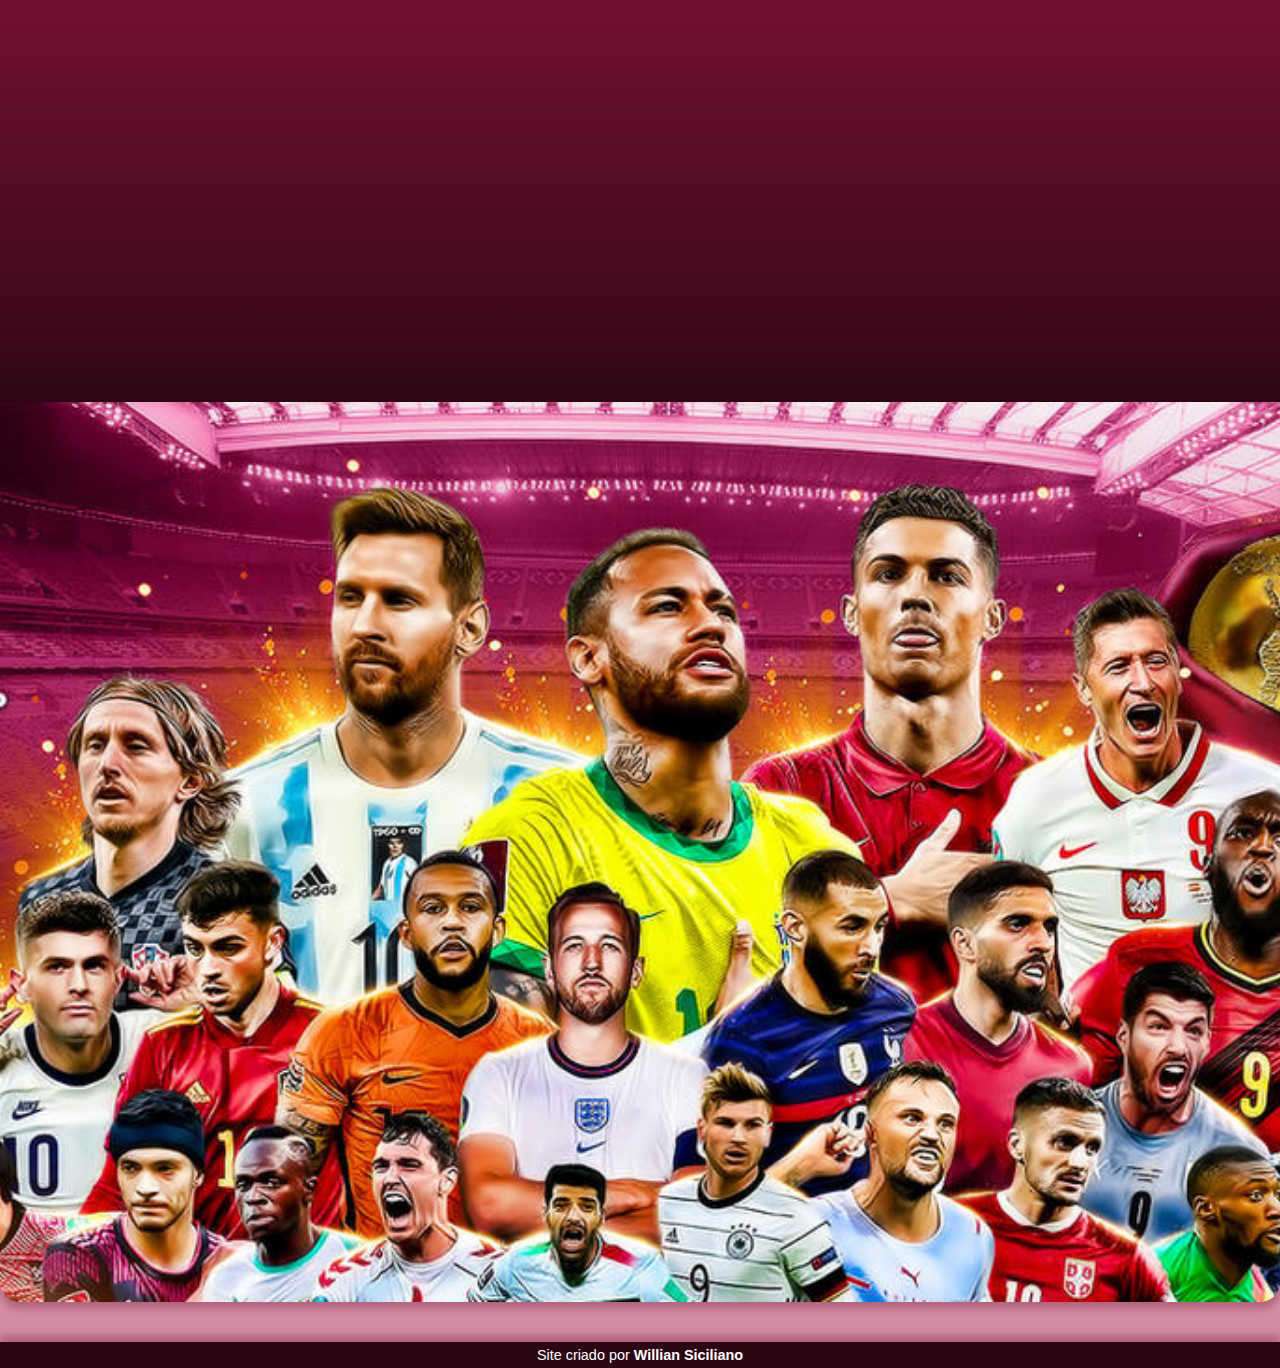
<file: index.html>
<!DOCTYPE html>
<html lang="pt-br">
    <head>
        <meta charset="UTF-8">
        <meta http-equiv="X-UA-Compatible" content="IE=edge">
        <meta name="viewport" content="width=device-width, initial-scale=1.0">
        <title>Calendário de Jogos da Copa do Mundo 2022 </title>
        <link rel="stylesheet" href="./style-index.css">
        <link rel="shortcut icon" href="images/icon-qatar.png" type="image/x-icon">
        <!-- <LINK> copiado e colado das fontes utilizadas do Google Fonts... -->
        <link rel="preconnect" href="https://fonts.googleapis.com">
        <link rel="preconnect" href="https://fonts.gstatic.com" crossorigin>
        <link href="https://fonts.googleapis.com/css2?family=Roboto:wght@700;900&display=swap" rel="stylesheet">
        <!-- ... ao invés de copiar e colar o @import no 'style.css' como eu aprendi anteriormente -->

    </head>
    <body>
            <header>
                <h1>&#x26BD; Calendário da Copa do Mundo 2022 &#x26BD;</h1>
                <img id="mascote1" src="images/mascot-cup-360L-dir.png" alt="Mascote da Copa 2022">
                <img id="img" src="./images/simbol-3-496x496.png" alt="Copa do Catar" onmouseenter="mudarImg()" onmouseout="mudarDeNovo()">
                <img id="mascote2" src="images/mascot-cup-360L-esq.png" alt="Mascote da Copa 2022 2">
            </header>
            <nav>
                <a href="index.html">Home</a>
                <a href="grupo-a.html">Grupo A</a>
                <a href="grupo-b.html">Grupo B</a>
                <a href="grupo-c.html">Grupo C</a>
                <a href="grupo-d.html">Grupo D </a>
                <a href="grupo-e.html">Grupo E </a>
                <a href="grupo-f.html">Grupo F </a>
                <a href="grupo-g.html">Grupo G </a>
                <a href="grupo-h.html">Grupo H </a>
            </nav>
            
            <main id="fundo">
                
            </main>
            <footer>
                <p>Site criado por <a href="https://github.com/williansiciliano" target="_blank" rel="noopener">Willian Siciliano</a></p>
            </footer>
    <script src="./home.js"></script>        
    </body>
</html>
</file>
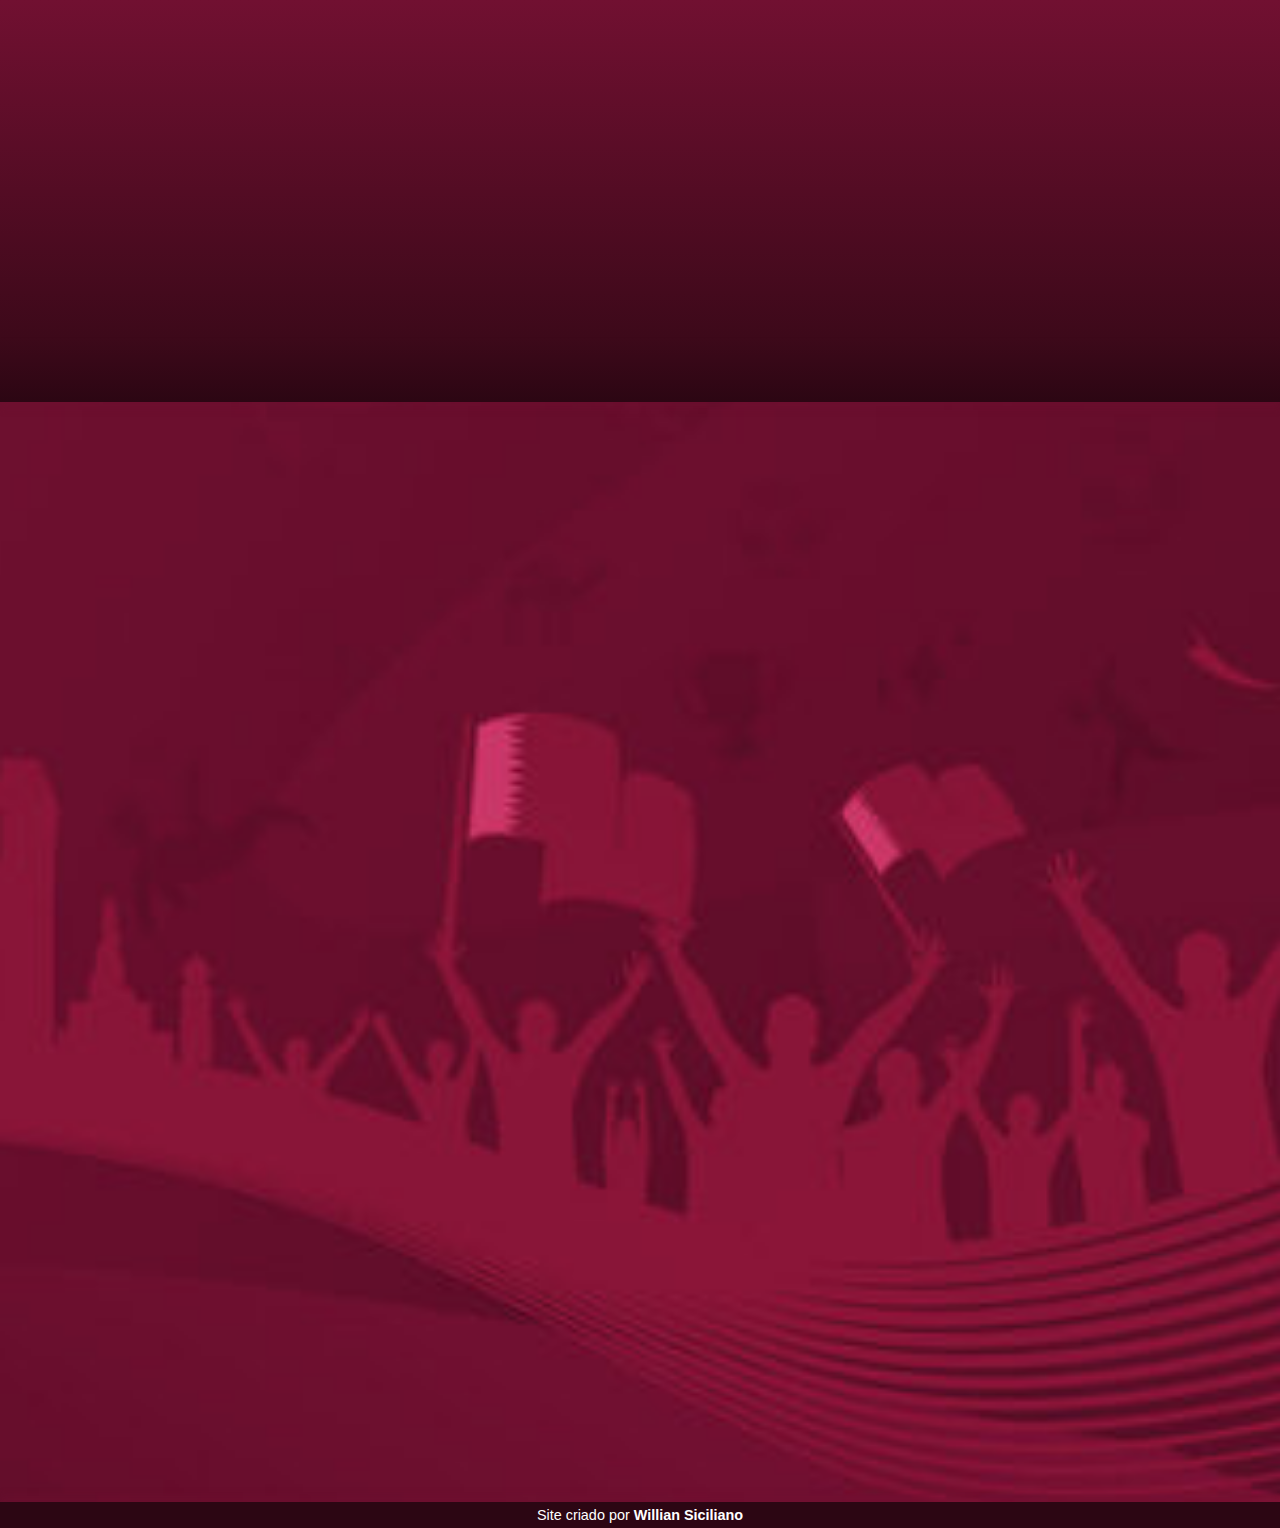
<file: grupo-a.html>
<!DOCTYPE html>
<html lang="pt-br">
    <head>
        <meta charset="UTF-8">
        <meta http-equiv="X-UA-Compatible" content="IE=edge">
        <meta name="viewport" content="width=device-width, initial-scale=1.0">
        <title>Calendário de Jogos - NLW Copa</title>
        <link rel="stylesheet" href="./style.css">
        <link rel="shortcut icon" href="images/icon-qatar.png" type="image/x-icon">
        <!-- <LINK> copiado e colado das fontes utilizadas do Google Fonts... -->
        <link rel="preconnect" href="https://fonts.googleapis.com">
        <link rel="preconnect" href="https://fonts.gstatic.com" crossorigin>
        <link href="https://fonts.googleapis.com/css2?family=Roboto:wght@700;900&display=swap" rel="stylesheet">
        <!-- ... ao invés de copiar e colar o @import no 'style.css' como eu aprendi anteriormente -->

    </head>
    <body>
            <header>
                <h1>&#x26BD; Calendário da Copa do Mundo 2022 &#x26BD;</h1>
                <img id="mascote1" src="images/mascot-cup-360L-dir.png" alt="Mascote da Copa 2022">
                <img id="img" src="./images/simbol-3-496x496.png" alt="Copa do Catar" onmouseenter="mudarImg()" onmouseout="mudarDeNovo()">
                <img id="mascote2" src="images/mascot-cup-360L-esq.png" alt="Mascote da Copa 2022 2">
            </header>
            <nav>
                    <a href="index.html">Home</a>
                    <a href="grupo-a.html">Grupo A</a>
                    <a href="grupo-b.html">Grupo B</a>
                    <a href="grupo-c.html">Grupo C</a>
                    <a href="grupo-d.html">Grupo D </a>
                    <a href="grupo-e.html">Grupo E </a>
                    <a href="grupo-f.html">Grupo F </a>
                    <a href="grupo-g.html">Grupo G </a>
                    <a href="grupo-h.html">Grupo H </a>
            </nav>
            
            <section id="grupo">
                <h2>GRUPO A</h2>
                <div id="bandeiras">
                    <!-- O conteúdo da <div id="bandeiras" foi jogado para o arquivo 'grupo-X.js' sendo executado tudo dentro do JavaScript -->
                </div>
            </section>
            
            <section id="app">
                <main id="cards">
                    <!-- O conteúdo da <main id="cards" foi jogado para o arquivo 'grupo-X.js' sendo executado tudo dentro do JavaScript -->
                </main>
            </section>

            <footer>
                <p>Site criado por <a href="https://github.com/williansiciliano" target="_blank" rel="noopener">Willian Siciliano</a></p>
            </footer>
        
        <script src="./grupo-a.js"></script>
    </body>
</html>
</file>
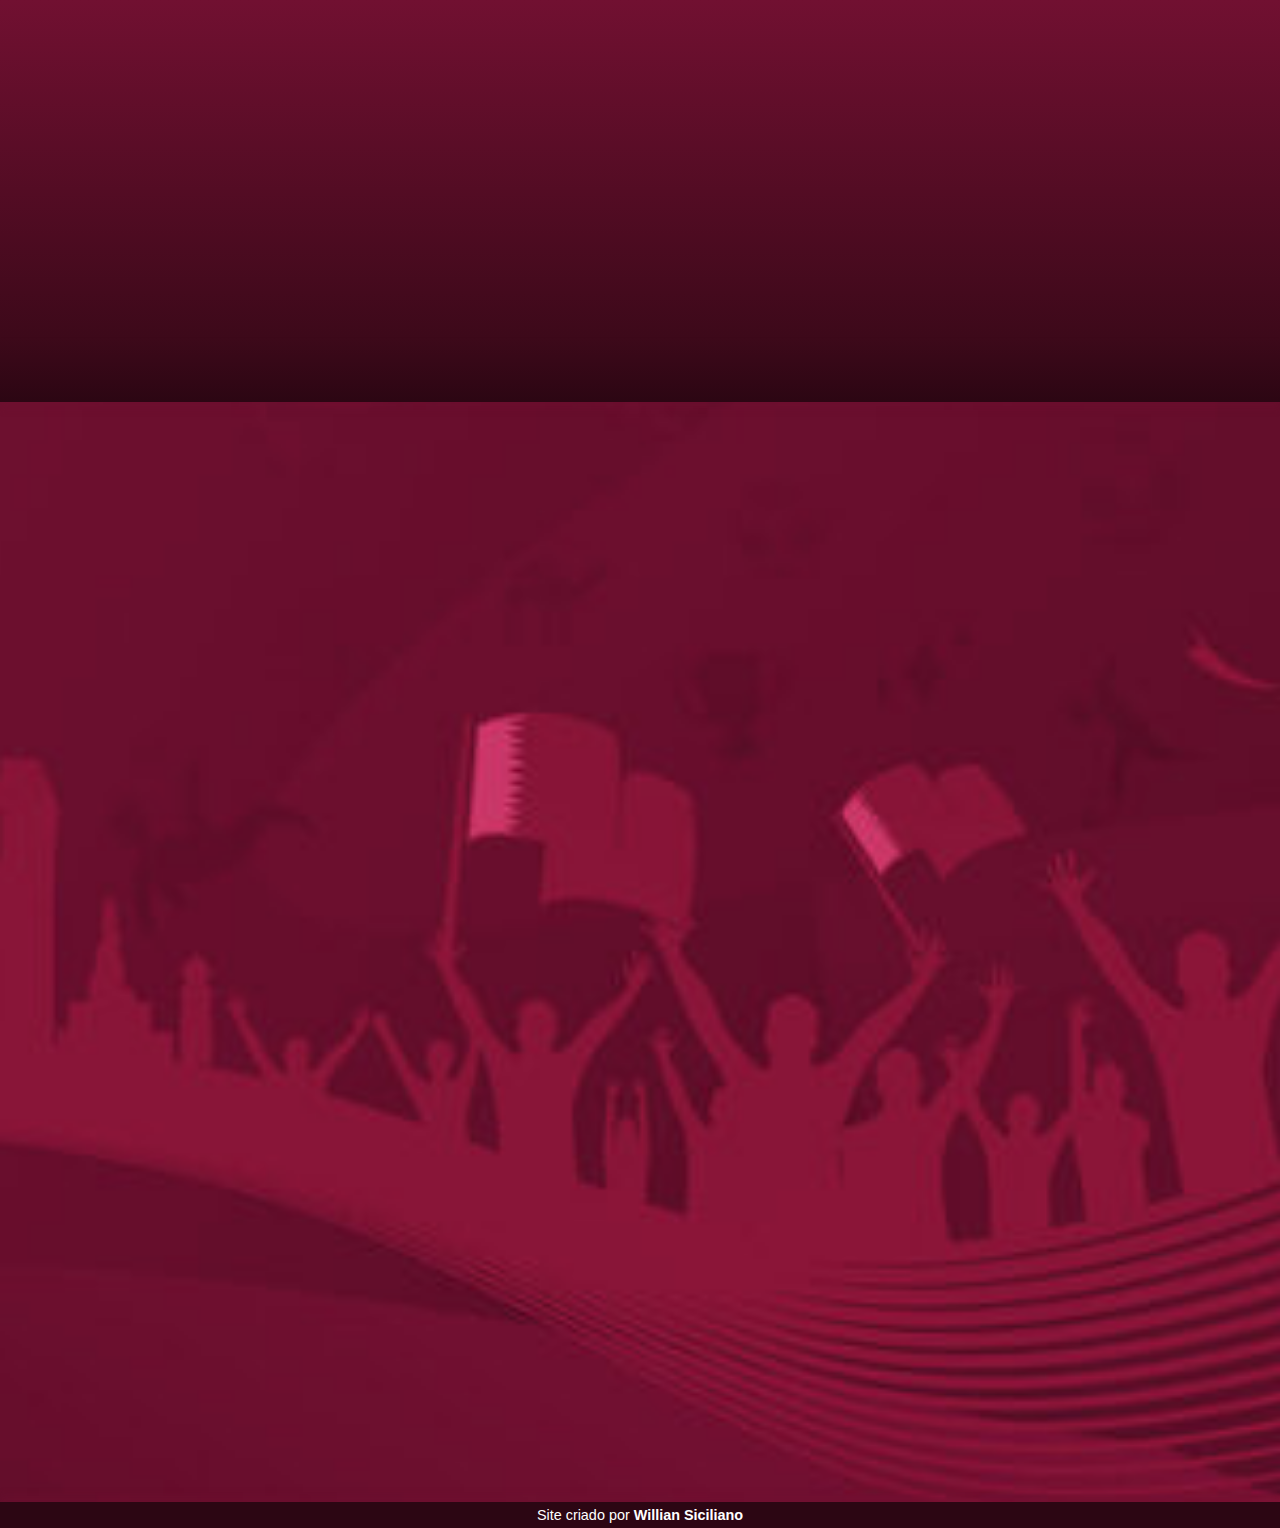
<file: grupo-b.html>
<!DOCTYPE html>
<html lang="pt-br">
    <head>
        <meta charset="UTF-8">
        <meta http-equiv="X-UA-Compatible" content="IE=edge">
        <meta name="viewport" content="width=device-width, initial-scale=1.0">
        <title>Calendário de Jogos - NLW Copa</title>
        <link rel="stylesheet" href="./style.css">
        <link rel="shortcut icon" href="images/icon-qatar.png" type="image/x-icon">
        <!-- <LINK> copiado e colado das fontes utilizadas do Google Fonts... -->
        <link rel="preconnect" href="https://fonts.googleapis.com">
        <link rel="preconnect" href="https://fonts.gstatic.com" crossorigin>
        <link href="https://fonts.googleapis.com/css2?family=Roboto:wght@700;900&display=swap" rel="stylesheet">
        <!-- ... ao invés de copiar e colar o @import no 'style.css' como eu aprendi anteriormente -->

    </head>
    <body>
            <header>
                <h1>&#x26BD; Calendário da Copa do Mundo 2022 &#x26BD;</h1>
                <img id="mascote1" src="images/mascot-cup-360L-dir.png" alt="Mascote da Copa 2022">
                <img id="img" src="./images/simbol-3-496x496.png" alt="Copa do Catar" onmouseenter="mudarImg()" onmouseout="mudarDeNovo()">
                <img id="mascote2" src="images/mascot-cup-360L-esq.png" alt="Mascote da Copa 2022 2">
            </header>
            <nav>
                    <a href="index.html">Home</a>
                    <a href="grupo-a.html">Grupo A</a>
                    <a href="grupo-b.html">Grupo B</a>
                    <a href="grupo-c.html">Grupo C</a>
                    <a href="grupo-d.html">Grupo D </a>
                    <a href="grupo-e.html">Grupo E </a>
                    <a href="grupo-f.html">Grupo F </a>
                    <a href="grupo-g.html">Grupo G </a>
                    <a href="grupo-h.html">Grupo H </a>
            </nav>
            
            <section id="grupo">
                <h2>GRUPO B</h2>
                <div id="bandeiras">
                    <!-- O conteúdo da <div id="bandeiras" foi jogado para o arquivo 'grupo-X.js' sendo executado tudo dentro do JavaScript -->
                </div>
            </section>
            
            <section id="app">
                <main id="cards">
                    <!-- O conteúdo da <main id="cards" foi jogado para o arquivo 'grupo-X.js' sendo executado tudo dentro do JavaScript -->
                </main>
            </section>

            <footer>
                <p>Site criado por <a href="https://github.com/williansiciliano" target="_blank" rel="noopener">Willian Siciliano</a></p>
            </footer>
        
        <script src="./grupo-b.js"></script>
    </body>
</html>
</file>
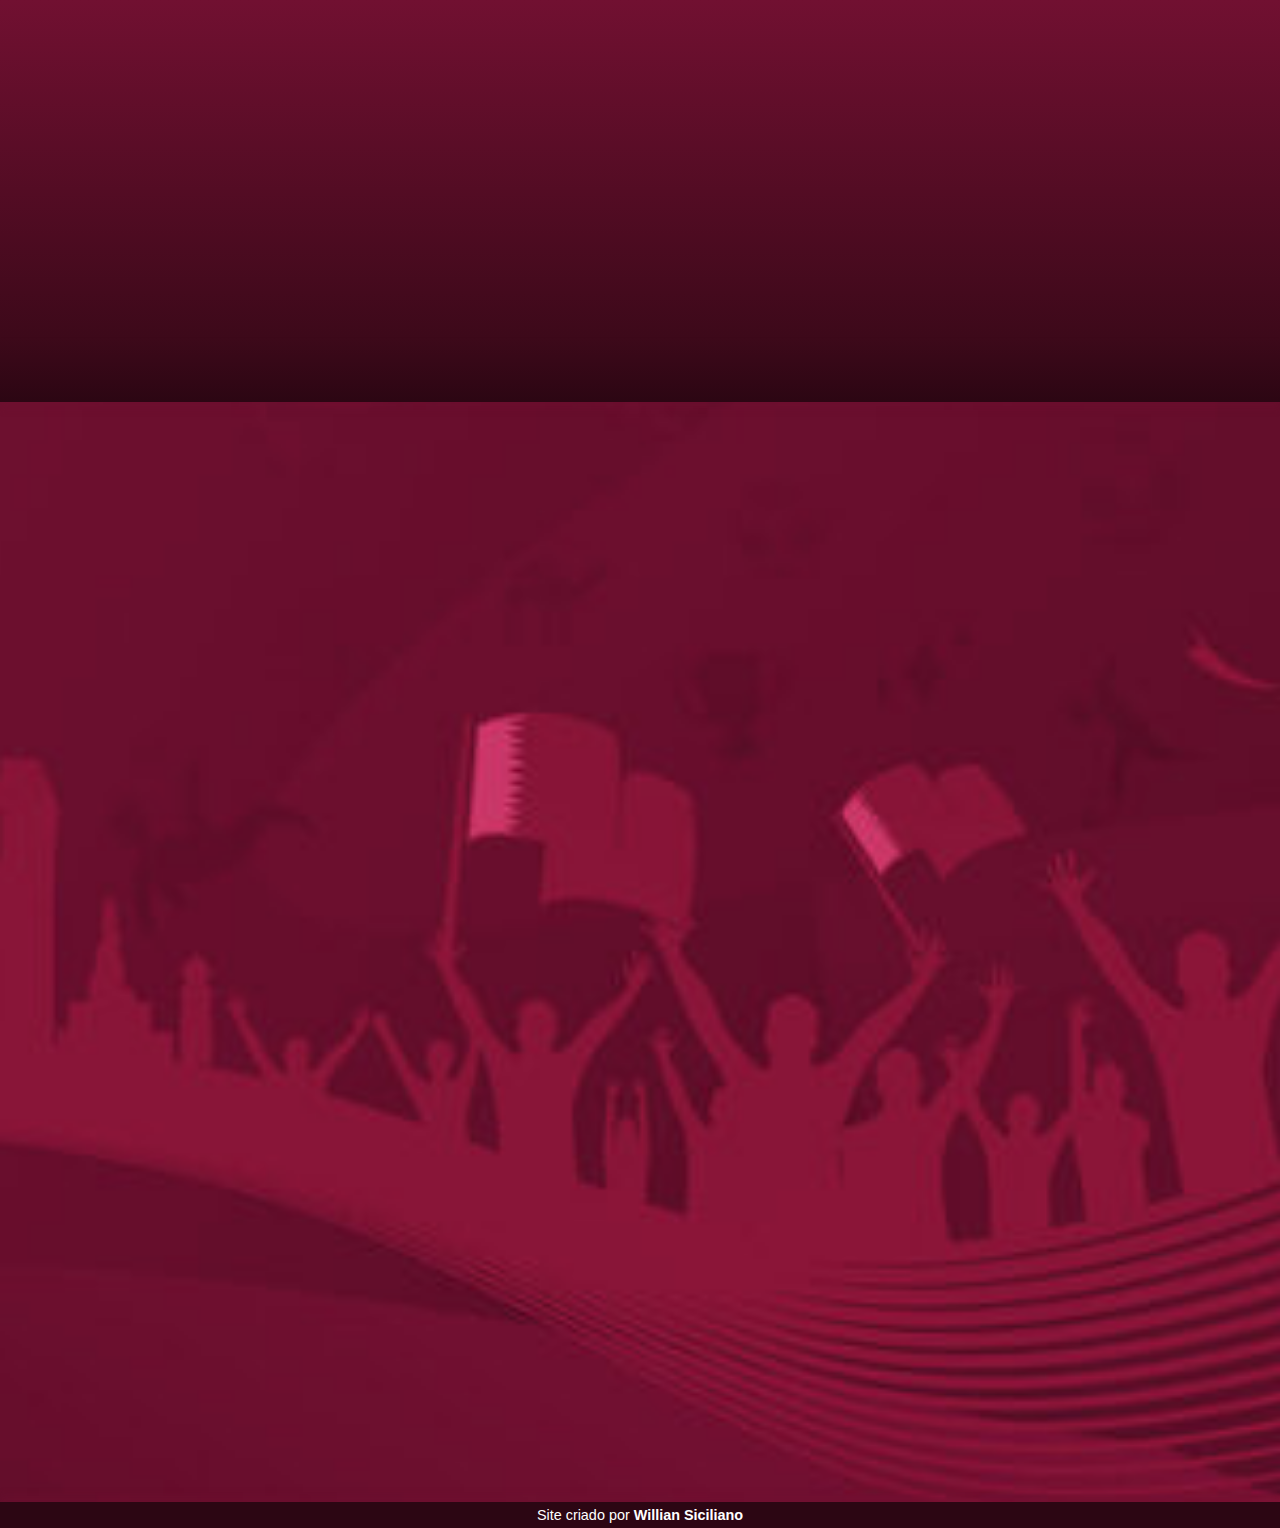
<file: grupo-c.html>
<!DOCTYPE html>
<html lang="pt-br">
    <head>
        <meta charset="UTF-8">
        <meta http-equiv="X-UA-Compatible" content="IE=edge">
        <meta name="viewport" content="width=device-width, initial-scale=1.0">
        <title>Calendário de Jogos - NLW Copa</title>
        <link rel="stylesheet" href="./style.css">
        <link rel="shortcut icon" href="images/icon-qatar.png" type="image/x-icon">
        <!-- <LINK> copiado e colado das fontes utilizadas do Google Fonts... -->
        <link rel="preconnect" href="https://fonts.googleapis.com">
        <link rel="preconnect" href="https://fonts.gstatic.com" crossorigin>
        <link href="https://fonts.googleapis.com/css2?family=Roboto:wght@700;900&display=swap" rel="stylesheet">
        <!-- ... ao invés de copiar e colar o @import no 'style.css' como eu aprendi anteriormente -->

    </head>
    <body>
            <header>
                <h1>&#x26BD; Calendário da Copa do Mundo 2022 &#x26BD;</h1>
                <img id="mascote1" src="images/mascot-cup-360L-dir.png" alt="Mascote da Copa 2022">
                <img id="img" src="./images/simbol-3-496x496.png" alt="Copa do Catar" onmouseenter="mudarImg()" onmouseout="mudarDeNovo()">
                <img id="mascote2" src="images/mascot-cup-360L-esq.png" alt="Mascote da Copa 2022 2">
            </header>
            <nav>
                    <a href="index.html">Home</a>
                    <a href="grupo-a.html">Grupo A</a>
                    <a href="grupo-b.html">Grupo B</a>
                    <a href="grupo-c.html">Grupo C</a>
                    <a href="grupo-d.html">Grupo D </a>
                    <a href="grupo-e.html">Grupo E </a>
                    <a href="grupo-f.html">Grupo F </a>
                    <a href="grupo-g.html">Grupo G </a>
                    <a href="grupo-h.html">Grupo H </a>
            </nav>
            
            <section id="grupo">
                <h2>GRUPO C</h2>
                <div id="bandeiras">
                    <!-- O conteúdo da <div id="bandeiras" foi jogado para o arquivo 'grupo-X.js' sendo executado tudo dentro do JavaScript -->
                </div>
            </section>
            
            <section id="app">
                <main id="cards">
                    <!-- O conteúdo da <main id="cards" foi jogado para o arquivo 'grupo-X.js' sendo executado tudo dentro do JavaScript -->
                </main>
            </section>

            <footer>
                <p>Site criado por <a href="https://github.com/williansiciliano" target="_blank" rel="noopener">Willian Siciliano</a></p>
            </footer>
        
        <script src="./grupo-c.js"></script>
    </body>
</html>
</file>
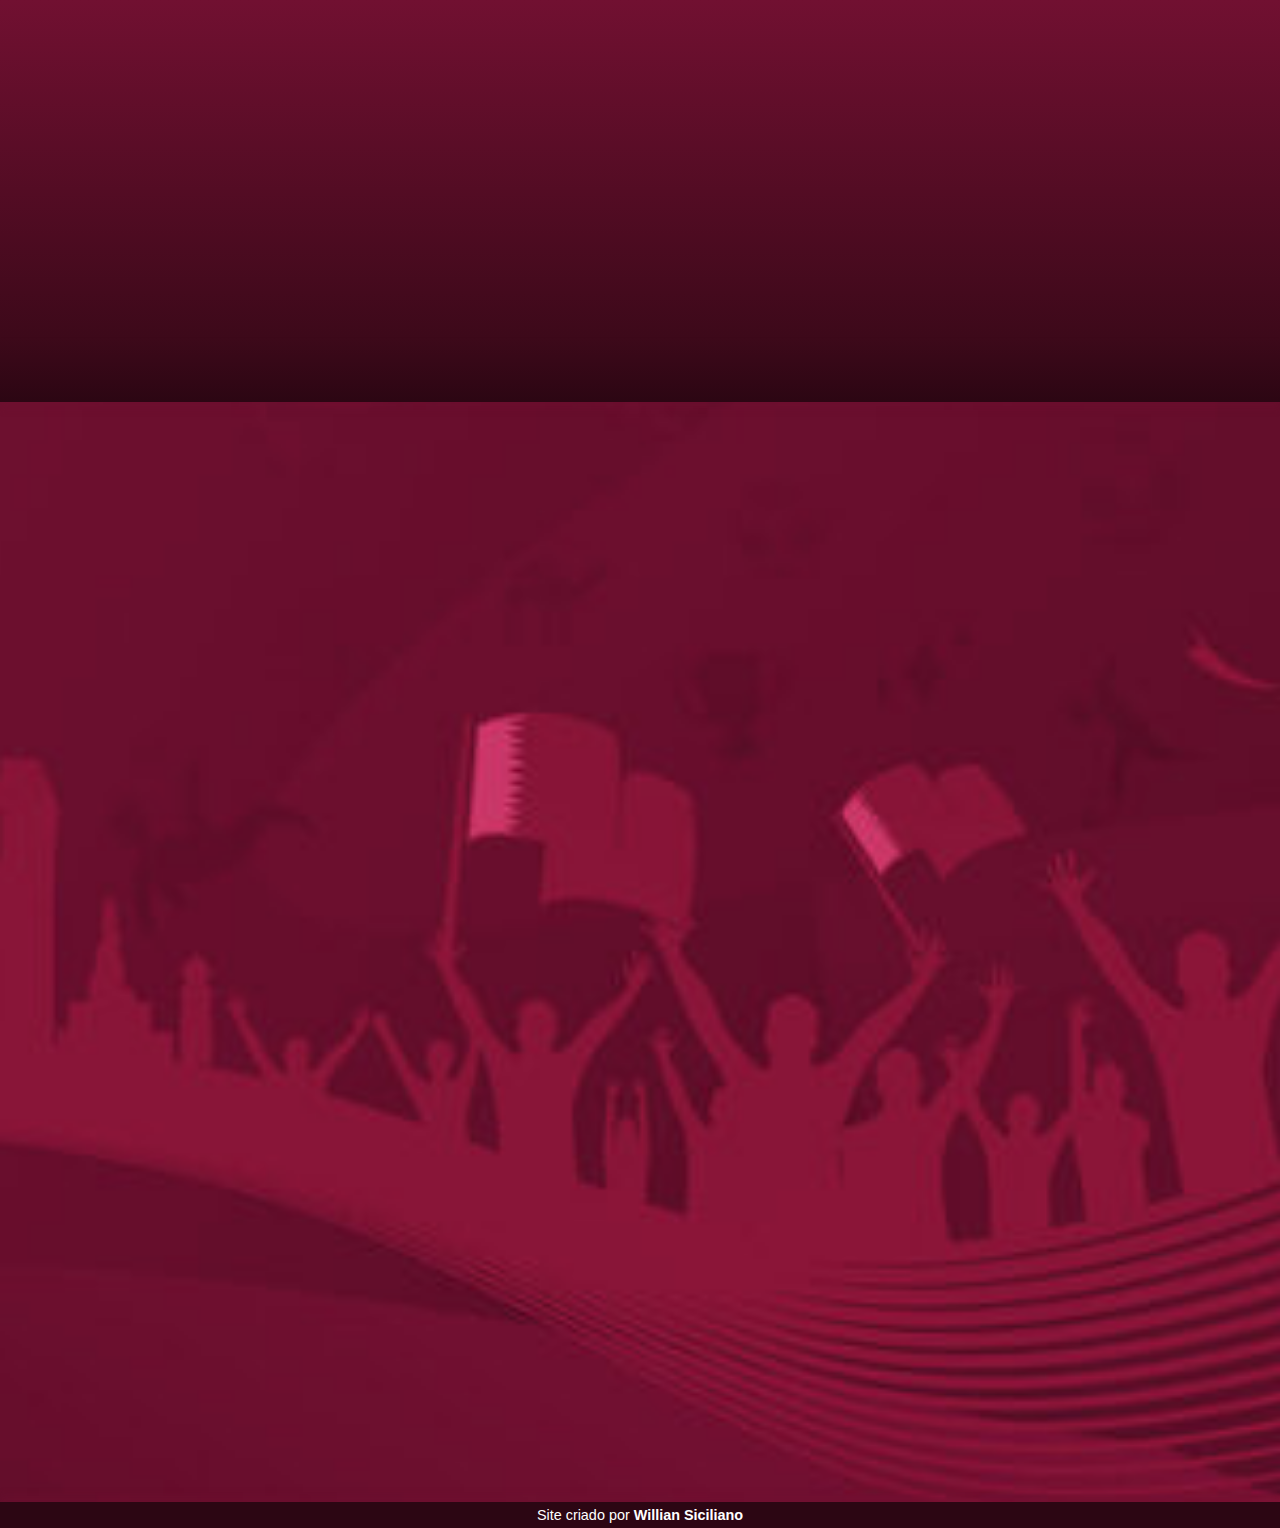
<file: grupo-d.html>
<!DOCTYPE html>
<html lang="pt-br">
    <head>
        <meta charset="UTF-8">
        <meta http-equiv="X-UA-Compatible" content="IE=edge">
        <meta name="viewport" content="width=device-width, initial-scale=1.0">
        <title>Calendário de Jogos - NLW Copa</title>
        <link rel="stylesheet" href="./style.css">
        <link rel="shortcut icon" href="images/icon-qatar.png" type="image/x-icon">
        <!-- <LINK> copiado e colado das fontes utilizadas do Google Fonts... -->
        <link rel="preconnect" href="https://fonts.googleapis.com">
        <link rel="preconnect" href="https://fonts.gstatic.com" crossorigin>
        <link href="https://fonts.googleapis.com/css2?family=Roboto:wght@700;900&display=swap" rel="stylesheet">
        <!-- ... ao invés de copiar e colar o @import no 'style.css' como eu aprendi anteriormente -->

    </head>
    <body>
            <header>
                <h1>&#x26BD; Calendário da Copa do Mundo 2022 &#x26BD;</h1>
                <img id="mascote1" src="images/mascot-cup-360L-dir.png" alt="Mascote da Copa 2022">
                <img id="img" src="./images/simbol-3-496x496.png" alt="Copa do Catar" onmouseenter="mudarImg()" onmouseout="mudarDeNovo()">
                <img id="mascote2" src="images/mascot-cup-360L-esq.png" alt="Mascote da Copa 2022 2">
            </header>
            <nav>
                    <a href="index.html">Home</a>
                    <a href="grupo-a.html">Grupo A</a>
                    <a href="grupo-b.html">Grupo B</a>
                    <a href="grupo-c.html">Grupo C</a>
                    <a href="grupo-d.html">Grupo D </a>
                    <a href="grupo-e.html">Grupo E </a>
                    <a href="grupo-f.html">Grupo F </a>
                    <a href="grupo-g.html">Grupo G </a>
                    <a href="grupo-h.html">Grupo H </a>
            </nav>
            
            <section id="grupo">
                <h2>GRUPO D</h2>
                <div id="bandeiras">
                    <!-- O conteúdo da <div id="bandeiras" foi jogado para o arquivo 'grupo-X.js' sendo executado tudo dentro do JavaScript -->
                </div>
            </section>
            
            <section id="app">
                <main id="cards">
                    <!-- O conteúdo da <main id="cards" foi jogado para o arquivo 'grupo-X.js' sendo executado tudo dentro do JavaScript -->
                </main>
            </section>

            <footer>
                <p>Site criado por <a href="https://github.com/williansiciliano" target="_blank" rel="noopener">Willian Siciliano</a></p>
            </footer>
        
        <script src="./grupo-d.js"></script>
    </body>
</html>
</file>
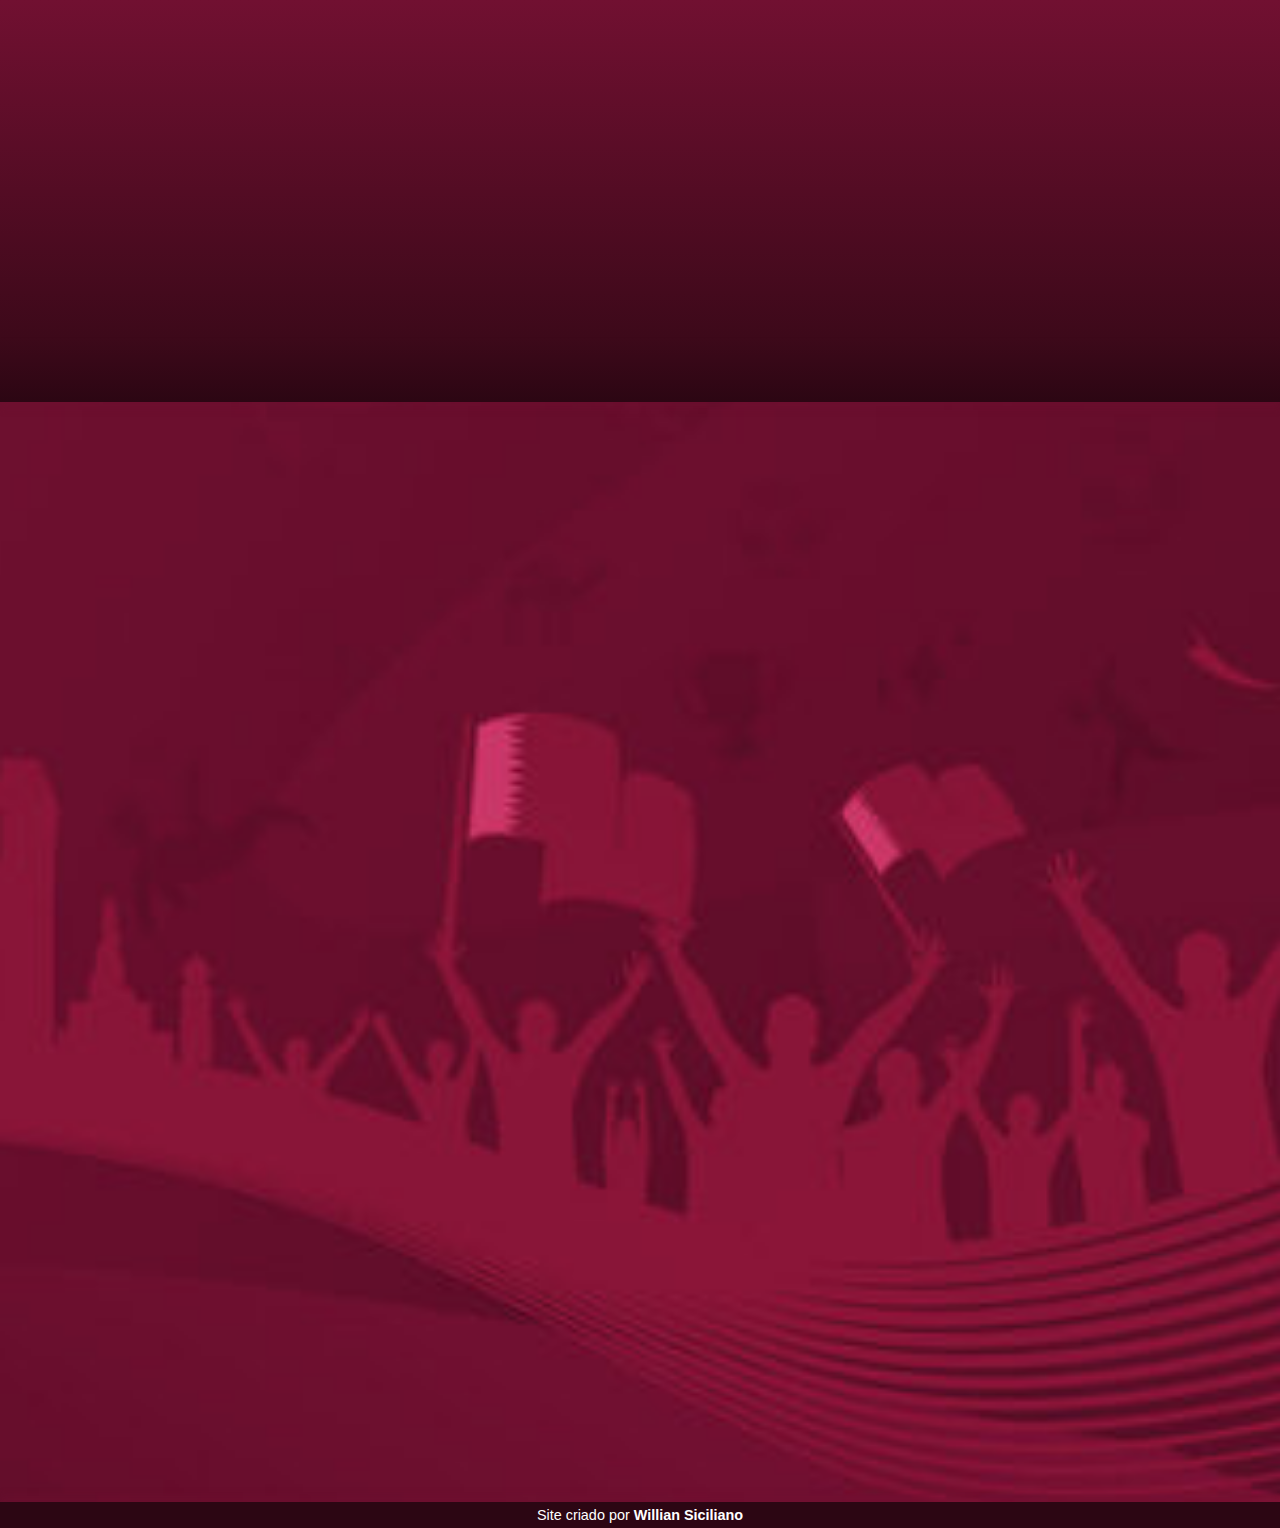
<file: grupo-e.html>
<!DOCTYPE html>
<html lang="pt-br">
    <head>
        <meta charset="UTF-8">
        <meta http-equiv="X-UA-Compatible" content="IE=edge">
        <meta name="viewport" content="width=device-width, initial-scale=1.0">
        <title>Calendário de Jogos - NLW Copa</title>
        <link rel="stylesheet" href="./style.css">
        <link rel="shortcut icon" href="images/icon-qatar.png" type="image/x-icon">
        <!-- <LINK> copiado e colado das fontes utilizadas do Google Fonts... -->
        <link rel="preconnect" href="https://fonts.googleapis.com">
        <link rel="preconnect" href="https://fonts.gstatic.com" crossorigin>
        <link href="https://fonts.googleapis.com/css2?family=Roboto:wght@700;900&display=swap" rel="stylesheet">
        <!-- ... ao invés de copiar e colar o @import no 'style.css' como eu aprendi anteriormente -->

    </head>
    <body>
            <header>
                <h1>&#x26BD; Calendário da Copa do Mundo 2022 &#x26BD;</h1>
                <img id="mascote1" src="images/mascot-cup-360L-dir.png" alt="Mascote da Copa 2022">
                <img id="img" src="./images/simbol-3-496x496.png" alt="Copa do Catar" onmouseenter="mudarImg()" onmouseout="mudarDeNovo()">
                <img id="mascote2" src="images/mascot-cup-360L-esq.png" alt="Mascote da Copa 2022 2">
            </header>
            <nav>
                    <a href="index.html">Home</a>
                    <a href="grupo-a.html">Grupo A</a>
                    <a href="grupo-b.html">Grupo B</a>
                    <a href="grupo-c.html">Grupo C</a>
                    <a href="grupo-d.html">Grupo D </a>
                    <a href="grupo-e.html">Grupo E </a>
                    <a href="grupo-f.html">Grupo F </a>
                    <a href="grupo-g.html">Grupo G </a>
                    <a href="grupo-h.html">Grupo H </a>
            </nav>
            
            <section id="grupo">
                <h2>GRUPO E</h2>
                <div id="bandeiras">
                    <!-- O conteúdo da <div id="bandeiras" foi jogado para o arquivo 'grupo-X.js' sendo executado tudo dentro do JavaScript -->
                </div>
            </section>
            
            <section id="app">
                <main id="cards">
                    <!-- O conteúdo da <main id="cards" foi jogado para o arquivo 'grupo-X.js' sendo executado tudo dentro do JavaScript -->
                </main>
            </section>

            <footer>
                <p>Site criado por <a href="https://github.com/williansiciliano" target="_blank" rel="noopener">Willian Siciliano</a></p>
            </footer>
        
        <script src="./grupo-e.js"></script>
    </body>
</html>
</file>
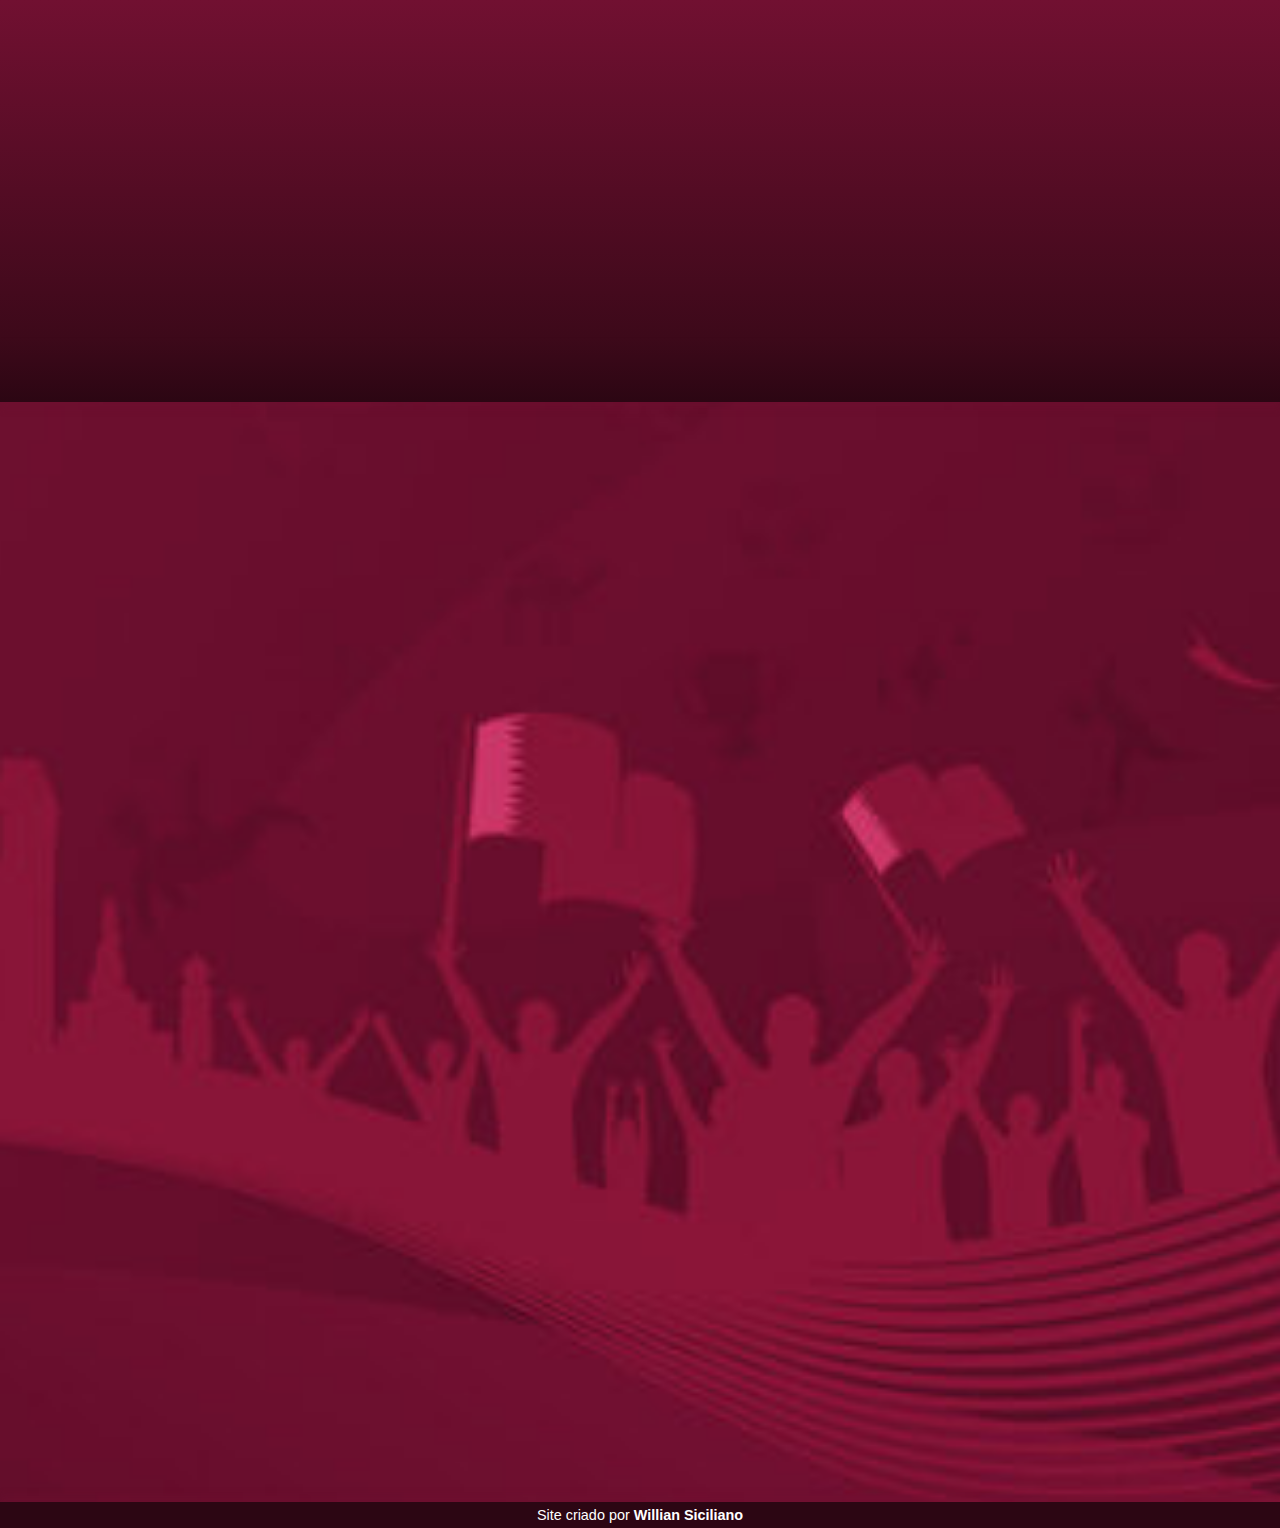
<file: grupo-f.html>
<!DOCTYPE html>
<html lang="pt-br">
    <head>
        <meta charset="UTF-8">
        <meta http-equiv="X-UA-Compatible" content="IE=edge">
        <meta name="viewport" content="width=device-width, initial-scale=1.0">
        <title>Calendário de Jogos - NLW Copa</title>
        <link rel="stylesheet" href="./style.css">
        <link rel="shortcut icon" href="images/icon-qatar.png" type="image/x-icon">
        <!-- <LINK> copiado e colado das fontes utilizadas do Google Fonts... -->
        <link rel="preconnect" href="https://fonts.googleapis.com">
        <link rel="preconnect" href="https://fonts.gstatic.com" crossorigin>
        <link href="https://fonts.googleapis.com/css2?family=Roboto:wght@700;900&display=swap" rel="stylesheet">
        <!-- ... ao invés de copiar e colar o @import no 'style.css' como eu aprendi anteriormente -->

    </head>
    <body>
            <header>
                <h1>&#x26BD; Calendário da Copa do Mundo 2022 &#x26BD;</h1>
                <img id="mascote1" src="images/mascot-cup-360L-dir.png" alt="Mascote da Copa 2022">
                <img id="img" src="./images/simbol-3-496x496.png" alt="Copa do Catar" onmouseenter="mudarImg()" onmouseout="mudarDeNovo()">
                <img id="mascote2" src="images/mascot-cup-360L-esq.png" alt="Mascote da Copa 2022 2">
            </header>
            <nav>
                    <a href="index.html">Home</a>
                    <a href="grupo-a.html">Grupo A</a>
                    <a href="grupo-b.html">Grupo B</a>
                    <a href="grupo-c.html">Grupo C</a>
                    <a href="grupo-d.html">Grupo D </a>
                    <a href="grupo-e.html">Grupo E </a>
                    <a href="grupo-f.html">Grupo F </a>
                    <a href="grupo-g.html">Grupo G </a>
                    <a href="grupo-h.html">Grupo H </a>
            </nav>
            
            <section id="grupo">
                <h2>GRUPO F</h2>
                <div id="bandeiras">
                    <!-- O conteúdo da <div id="bandeiras" foi jogado para o arquivo 'grupo-X.js' sendo executado tudo dentro do JavaScript -->
                </div>
            </section>
            
            <section id="app">
                <main id="cards">
                    <!-- O conteúdo da <main id="cards" foi jogado para o arquivo 'grupo-X.js' sendo executado tudo dentro do JavaScript -->
                </main>
            </section>

            <footer>
                <p>Site criado por <a href="https://github.com/williansiciliano" target="_blank" rel="noopener">Willian Siciliano</a></p>
            </footer>
        
        <script src="./grupo-f.js"></script>
    </body>
</html>
</file>
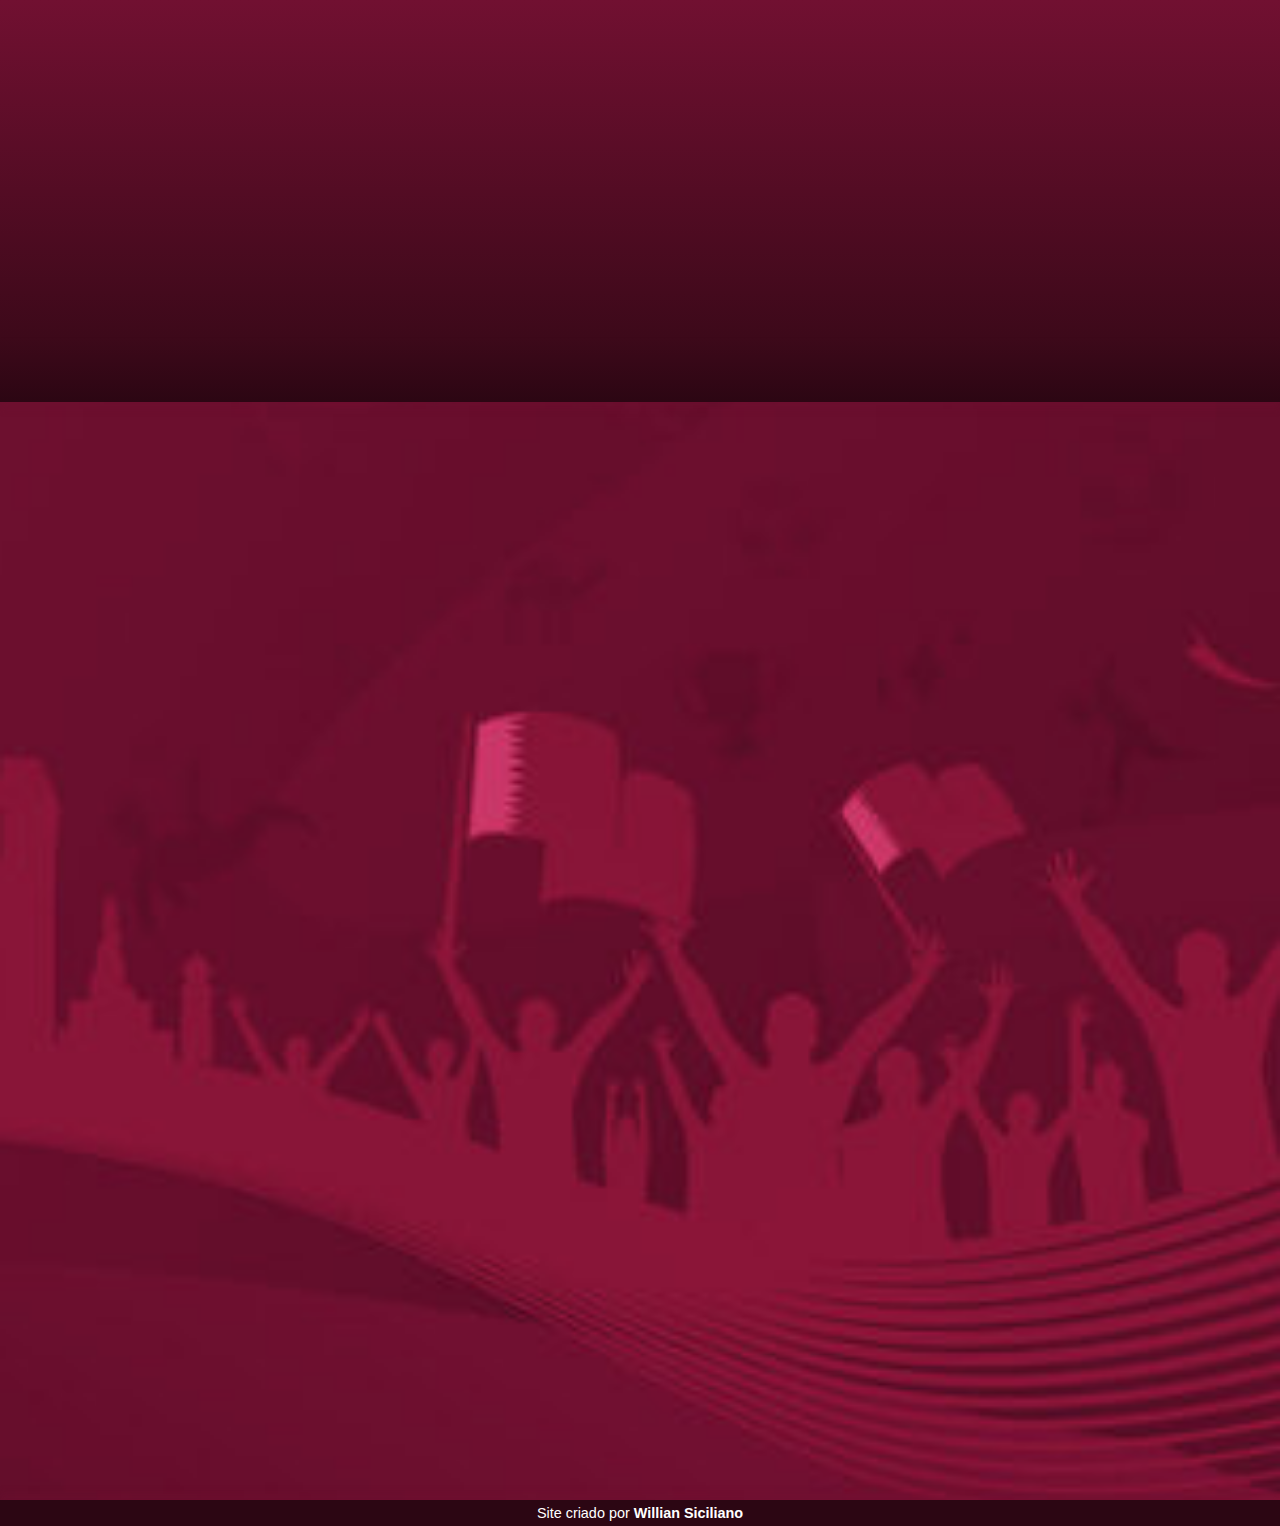
<file: grupo-g.html>
<!DOCTYPE html>
<html lang="pt-br">
    <head>
        <meta charset="UTF-8">
        <meta http-equiv="X-UA-Compatible" content="IE=edge">
        <meta name="viewport" content="width=device-width, initial-scale=1.0">
        <title>Calendário de Jogos - NLW Copa</title>
        <link rel="stylesheet" href="./style.css">
        <link rel="shortcut icon" href="images/icon-qatar.png" type="image/x-icon">
        <!-- <LINK> copiado e colado das fontes utilizadas do Google Fonts... -->
        <link rel="preconnect" href="https://fonts.googleapis.com">
        <link rel="preconnect" href="https://fonts.gstatic.com" crossorigin>
        <link href="https://fonts.googleapis.com/css2?family=Roboto:wght@700;900&display=swap" rel="stylesheet">
        <!-- ... ao invés de copiar e colar o @import no 'style.css' como eu aprendi anteriormente -->

    </head>
    <body>
            <header>
                <h1>&#x26BD; Calendário da Copa do Mundo 2022 &#x26BD;</h1>
                <img id="mascote1" src="images/mascot-cup-360L-dir.png" alt="Mascote da Copa 2022">
                <img id="img" src="./images/simbol-3-496x496.png" alt="Copa do Catar" onmouseenter="mudarImg()" onmouseout="mudarDeNovo()">
                <img id="mascote2" src="images/mascot-cup-360L-esq.png" alt="Mascote da Copa 2022 2">
            </header>
            <nav>
                    <a href="index.html">Home</a>
                    <a href="grupo-a.html">Grupo A</a>
                    <a href="grupo-b.html">Grupo B</a>
                    <a href="grupo-c.html">Grupo C</a>
                    <a href="grupo-d.html">Grupo D </a>
                    <a href="grupo-e.html">Grupo E </a>
                    <a href="grupo-f.html">Grupo F </a>
                    <a href="grupo-g.html">Grupo G </a>
                    <a href="grupo-h.html">Grupo H </a>
            </nav>
            
            <section id="grupo">
                <h2>GRUPO G</h2>
                <div id="bandeiras">
                    <!-- O conteúdo da <div id="bandeiras" foi jogado para o arquivo 'grupo-X.js' sendo executado tudo dentro do JavaScript -->
                </div>
            </section>
            
            <section id="app">
                <main id="cards">
                    <!-- O conteúdo da <main id="cards" foi jogado para o arquivo 'grupo-X.js' sendo executado tudo dentro do JavaScript -->
                </main>
            </section>

            <footer>
                <p>Site criado por <a href="https://github.com/williansiciliano" target="_blank" rel="noopener">Willian Siciliano</a></p>
            </footer>
        
        <script src="./grupo-g.js"></script>
    </body>
</html>
</file>
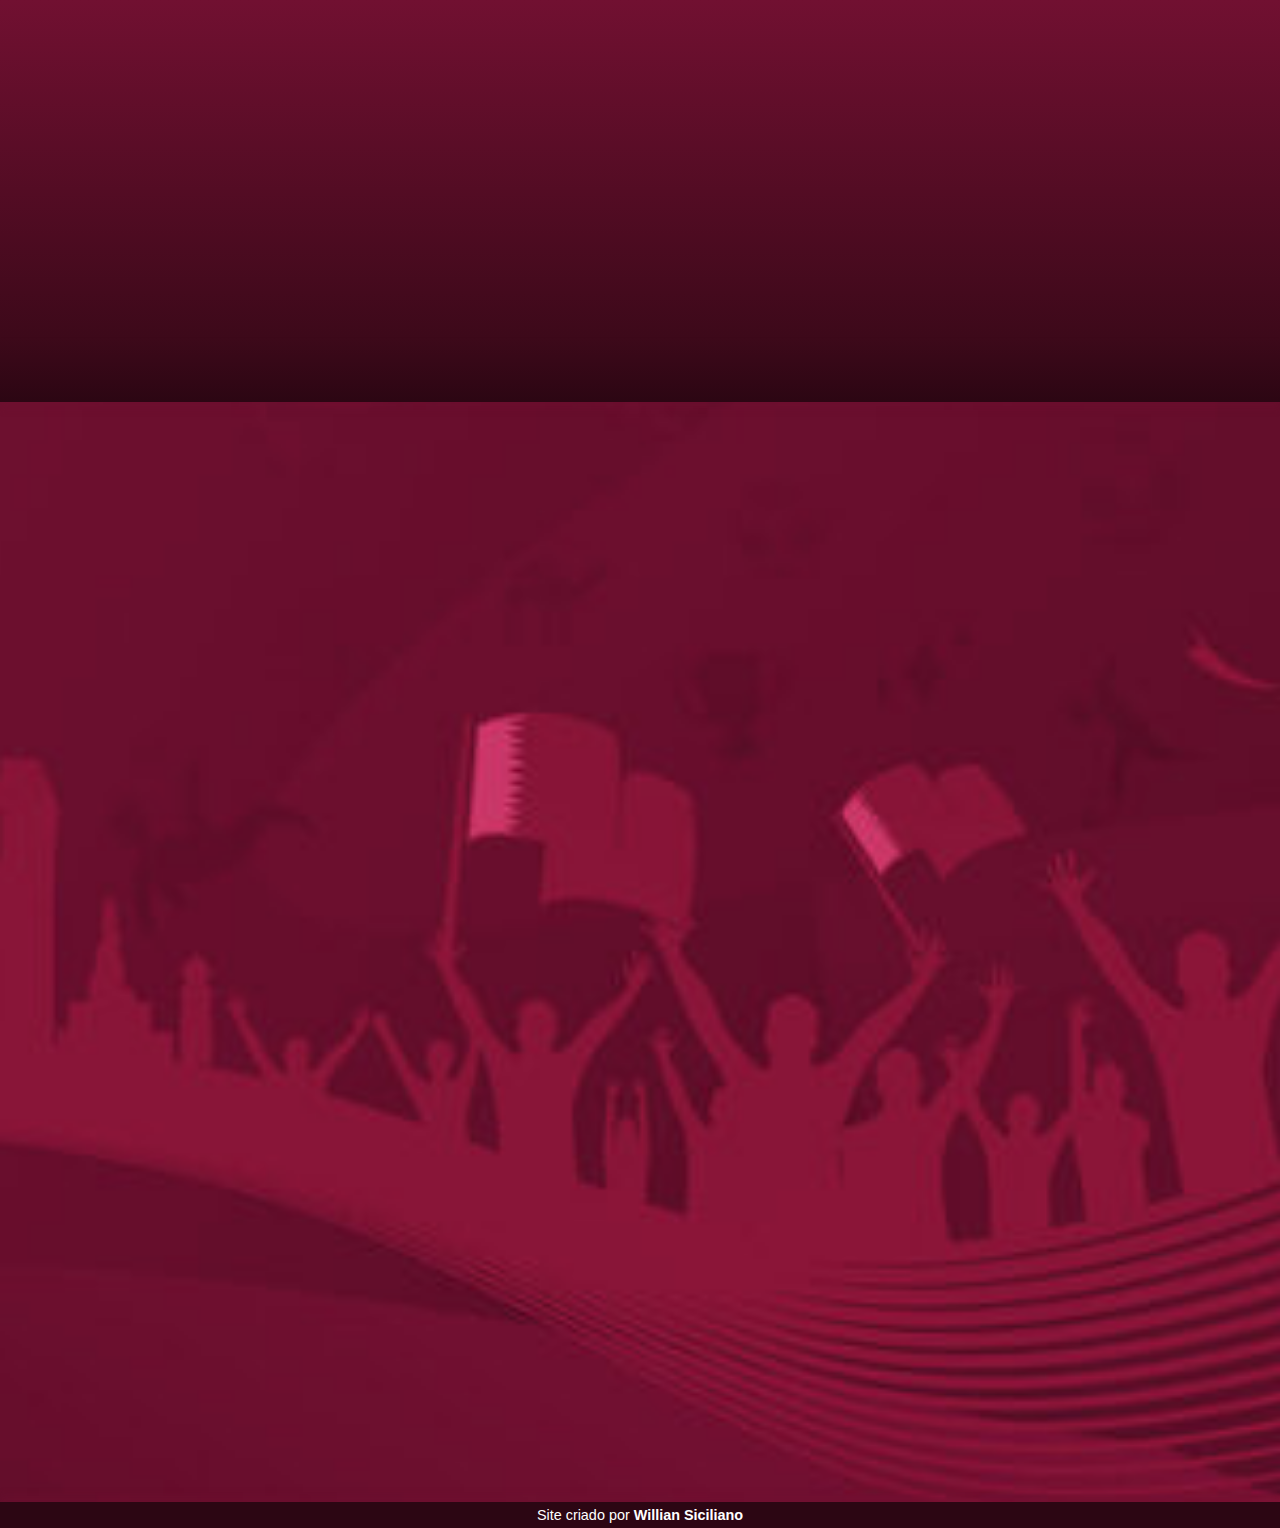
<file: grupo-h.html>
<!DOCTYPE html>
<html lang="pt-br">
    <head>
        <meta charset="UTF-8">
        <meta http-equiv="X-UA-Compatible" content="IE=edge">
        <meta name="viewport" content="width=device-width, initial-scale=1.0">
        <title>Calendário de Jogos - NLW Copa</title>
        <link rel="stylesheet" href="./style.css">
        <link rel="shortcut icon" href="images/icon-qatar.png" type="image/x-icon">
        <!-- <LINK> copiado e colado das fontes utilizadas do Google Fonts... -->
        <link rel="preconnect" href="https://fonts.googleapis.com">
        <link rel="preconnect" href="https://fonts.gstatic.com" crossorigin>
        <link href="https://fonts.googleapis.com/css2?family=Roboto:wght@700;900&display=swap" rel="stylesheet">
        <!-- ... ao invés de copiar e colar o @import no 'style.css' como eu aprendi anteriormente -->

    </head>
    <body>
            <header>
                <h1>&#x26BD; Calendário da Copa do Mundo 2022 &#x26BD;</h1>
                <img id="mascote1" src="images/mascot-cup-360L-dir.png" alt="Mascote da Copa 2022">
                <img id="img" src="./images/simbol-3-496x496.png" alt="Copa do Catar" onmouseenter="mudarImg()" onmouseout="mudarDeNovo()">
                <img id="mascote2" src="images/mascot-cup-360L-esq.png" alt="Mascote da Copa 2022 2">
            </header>
            <nav>
                    <a href="index.html">Home</a>
                    <a href="grupo-a.html">Grupo A</a>
                    <a href="grupo-b.html">Grupo B</a>
                    <a href="grupo-c.html">Grupo C</a>
                    <a href="grupo-d.html">Grupo D </a>
                    <a href="grupo-e.html">Grupo E </a>
                    <a href="grupo-f.html">Grupo F </a>
                    <a href="grupo-g.html">Grupo G </a>
                    <a href="grupo-h.html">Grupo H </a>
            </nav>
            
            <section id="grupo">
                <h2>GRUPO H</h2>
                <div id="bandeiras">
                    <!-- O conteúdo da <div id="bandeiras" foi jogado para o arquivo 'grupo-X.js' sendo executado tudo dentro do JavaScript -->
                </div>
            </section>
            
            <section id="app">
                <main id="cards">
                    <!-- O conteúdo da <main id="cards" foi jogado para o arquivo 'grupo-X.js' sendo executado tudo dentro do JavaScript -->
                </main>
            </section>

            <footer>
                <p>Site criado por <a href="https://github.com/williansiciliano" target="_blank" rel="noopener">Willian Siciliano</a></p>
            </footer>
        
        <script src="./grupo-h.js"></script>
    </body>
</html>
</file>
<file: style-index.css>
@charset "UTF-8";

* {
    margin: 0;
    padding: 0;
    box-sizing: border-box;
    
}


:root { /* Criando variáveis na raiz do HTML, para que fiquem disponíveis para TODOS os elementos que existem no html */
    --card-title-border-color: #746615;
    --card-color-primary: #F7DD43;  
    --card-bg-color: #241a1e;
    --bg-color:#2c0613;
    --cor00:#BD5376;
    --cor01:#883C55;
    --cor02:#BD1A51;
    --cor03:#711031;
    --cor04:#3D091A;
    --cor05:#2c0613;
    --fonteh1: Arial, Helvetica, sans-serif;
}

body *{
    font-family: Arial, Helvetica, sans-serif;
    
}

body{
    background-color: #bd5376ab;
}

header {
    text-align: center;
    background-color: #000000;
    background-image: linear-gradient(to bottom, #711031, #3D091A);
 
}

header > h1 {
    padding: 10px;
    font-family: var(--fonteh1);
    text-shadow: 2px 2px 2px rgba(0, 0, 0, 0.603);
    color: var(--card-color-primary);
    font-weight: bolder;
    text-transform: uppercase;
    opacity: 0;
    animation: aparecer 2s forwards;
}
    
header > img {
    width: 25vw;
    max-width: 30vh;
    opacity: 0;
    animation: aparecer 5s forwards;
}

header > img#mascote1 {
    width: 25vw;
    max-width: 30vh;
    opacity: 0;
    animation: aparecerDir 2s forwards;
}

header > img#mascote2 {
    width: 25vw;
    max-width: 30vh;
    opacity: 0;
    animation: aparecerEsq 2s forwards;
}


nav {
    text-align: center;
    color: white;
    font-size: 1.3em;
    padding:20px;
    background-image: linear-gradient(to bottom, var(--cor04), var(--cor05));
    box-shadow: 0px 7px 7px #71103050;
    
}

nav > a {
    text-decoration: none;
    color: white;
    padding: 2px;
    text-shadow: 1px 1px 1px rgba(0, 0, 0, 0.397);
    margin: 5px;
    font-size: .9em;
    opacity: 0;
    animation: aparecer 5s forwards;
    white-space: nowrap; /* EVITA QUEBRAS DE LINHA NO CONTEÚDO DO ELEMENTO */
}

nav > a:hover{
    text-decoration: underline;
    color: var(--cor04);
    background-color: var(--cor02);
    padding: 2px;
    border-radius: 5px;
    margin: 5px;
    transform: scale(1.1);
    
}

nav > a:visited {
    text-decoration: none;
    
}

nav > a:active {
    color: #BDB12D;
}

main#fundo{
    min-width: 300p;
    max-width: 1345px;
    margin: auto;
    height: 100vh;
    background-color: #3D091A;
    background-image: url(./images/bg-players.jpg); 
    background-position: center top; 
    background-repeat: no-repeat;
    background-size: cover; 
    margin-bottom: 40px;
    border-radius: 0px 0px 20px 20px;
    box-shadow: 0px 7px 7px #71103050;
}


footer{
    background-color: #2c0613;
    color: white;
    text-align: center;
    font-size: .9em;
    padding: 5px;
    box-shadow: 0px -7px 7px #71103050;
}

footer > p > a {
    font-weight: bolder;
    color: white;
    text-decoration: none;
}

footer > p > a:hover {
    text-decoration: underline;
    color: var(--cor02);
}

footer > p > a:visited {
    text-decoration: none;
    
}

@keyframes aparecerEsq{
    0% {
        transform: translateX(30%);
        opacity: 0;
    } 
    100% {
        opacity: 1;
    }

}

@keyframes aparecerDir{
    0% {
        transform: translateX(-30%);
        opacity: 0;
    } 
    100% {
        opacity: 1;
    }
}    

@keyframes aparecer{
    0% {
        opacity: 0;
    } 
    100% {
        opacity: 1;
    }


}
</file>
<file: style.css>
@charset "UTF-8";

* {
    margin: 0;
    padding: 0;
    box-sizing: border-box;
}

:root { /* Criando variáveis na raiz do HTML, para que fiquem disponíveis para TODOS os elementos que existem no HTML */
    --card-title-border-color: #746615;
    --card-color-primary: #F7DD43;  
    --card-bg-color: #2c0f1c;
    --bg: url(./images/bg-qatar-crowd.jpg);
    --bg-color:#2c0613;
    --cor00:#BD5376;
    --cor01:#883C55;
    --cor02:#BD1A51;
    --cor03:#711031;
    --cor04:#3D091A;
    --cor05:#2c0613;
    --fonteh1: Arial, Helvetica, sans-serif;
}

body.blue{
    --card-title-border-color: #338af3;
    --card-color-primary: #338af3;
    --card-bg-color: #202024;
    --bg: url(./assets/bg-blue.svg);
}

body.green{
    --card-title-border-color: #047c3f;
    --card-color-primary: #047c3f;
    --card-bg-color: #1A1F1B;
    --bg: url(./assets/bg-green.svg);
}

ul{
    list-style: none;
}

body {
    background: #711031;
    background-image: var(--bg);
    background-position: center bottom; 
    background-repeat: no-repeat; 
    background-size: cover; 
    
}

body *{
    font-family: Arial, Helvetica, sans-serif;
}

header {
    text-align: center;
    background-color: #000000;
    background-image: linear-gradient(to bottom, #711031, #3D091A);
 
}

header > h1 {
    padding: 10px;
    font-family: var(--fonteh1);
    text-shadow: 2px 2px 2px rgba(0, 0, 0, 0.603);
    color: var(--card-color-primary);
    font-weight: bolder;
    text-transform: uppercase;
    opacity: 0;
    animation: aparecer 2s forwards;
}
    
header > img {
    width: 25vw;
    max-width: 30vh;
    opacity: 0;
    animation: aparecer 5s forwards;
}

header > img#mascote1 {
    width: 25vw;
    max-width: 30vh;
    opacity: 0;
    animation: aparecerDir 2s forwards;
}

header > img#mascote2 {
    width: 25vw;
    max-width: 30vh;
    opacity: 0;
    animation: aparecerEsq 2s forwards;
}


nav {
    text-align: center;
    color: white;
    font-size: 1.3em;
    padding:20px;
    background-image: linear-gradient(to bottom, var(--cor04), var(--cor05));
    box-shadow: 0px 7px 7px #71103050;
    
}

nav > a {
    text-decoration: none;
    color: white;
    padding: 2px;
    text-shadow: 1px 1px 1px black;
    margin: 5px;
    font-size: .9em;
    opacity: 0;
    animation: aparecer 5s forwards;
    white-space: nowrap; /* EVITA QUEBRAS DE LINHA NO CONTEÚDO DO ELEMENTO */
}

nav > a:hover{
    text-decoration: underline;
    color: var(--cor04);
    background-color: var(--cor02);
    padding: 2px;
    border-radius: 5px;
    margin: 5px;
    transform: scale(1.1);
    
}

nav > a:visited {
    text-decoration: none;
    
}

nav > a:active {
    color: #BDB12D;
}

#bandeiras > img {
    padding-top: 5px;
    vertical-align: middle;
    
}

section#grupo {
    background-color: var(--card-bg-color);
    width: fit-content;
    margin: auto;
    border: 2px solid var(--card-color-primary);
    border-right: 2px solid var(--card-color-primary);
    border-radius: 10px;
    margin-top: 20px;
    padding: 5px 100px;
    opacity: 0;
    animation: aparecer 3s forwards;
}

section#grupo > h2 {
    text-align: center;
    padding: 10px;
    font-family: Arial, Helvetica, sans-serif;
    color: var(--card-color-primary);
    font-weight: bolder;
    text-shadow: 2px 2px 2px black;
    border: 1px solid var(--card-title-border-color);
    border-radius: 6px;
    margin: 10px;
    font-size: 1.5em;
}

section#grupo > h2:hover {
    transform: scale(1.1);
    transition: transform 0.3s;
}

#grupo > #bandeiras > ul {
    display: flex;
    flex-direction: column;
    
}

#grupo > #bandeiras > ul > li{
    display: flex;
    align-items: center;
    justify-content: left;
}

#grupo > #bandeiras > ul > li:hover {
    transform: scale(1.1);
    transition: transform 0.3s;
}

#grupo > #bandeiras > ul > li > scan {
    text-align: center;
    font-size: 1.5em;
    padding-left: 10px;
    color: white;
    text-shadow: 1px 1px 1px black;

    line-height: 125%;
    
}

#app{
    width: fit-content;
    margin: auto;
    padding-top: 20px;
}

#cards {
    display: flex;
    flex-direction: column;
    gap: 32px;
    justify-content: center;
    margin-bottom:50px;
}

.card {
    padding: 32px 23px;
    text-align: center;

    background: var(--card-bg-color);
    border-bottom: 1px solid var(--card-color-primary);
    border-right: 1px solid var(--card-color-primary);
    border-radius: 6px;
    
}

.card h2 {
    display: flex;
    gap: 16px;
    justify-content: center;
    align-items: center;

    padding: 8px 16px;
    border: 1px solid var(--card-title-border-color);
    border-radius: 6px;

    width: fit-content;
    margin-inline: auto;
    margin-bottom: 53px;
    color: white;
    font-size: 1.2em;

    text-shadow: 1px 1px 1px rgba(0, 0, 0, 0.623);
}

.card ul{
    display: flex;
    flex-direction: column;
    gap: 24px;
    width: 270px;
}

.card ul li {
    display: flex;
    align-items: center;
    justify-content: space-between;
    
}

.card ul li + li { /* "li + li" = 'li' que contenha um 'li' anterior*/
    padding-top: 24px;
    border-top: 1px solid #323238;
}

.card ul li strong {
    font-weight: 900;
    font-size: 0.9em;
    line-height: 125%;
    color: #E1E1E6;
    padding: 0px 10px;
}

.card h2:hover,
.card ul li strong:hover,
.card ul li img:hover {
    transform: scale(1.1); /* aumentando o tamanho do elemento*/
}

.card h2,
.card ul li strong,
.card ul li img {
    transition: transform 0.3s; /* suavizando o tempo de animação */
}

.card {
    opacity: 0; /* o card começa opaco ao carregar o site e depois recebe uma animação */
    animation: appear .2s forwards; /* 'forwards' faz terminar a appear nas condições de 100% da animação (ou seja, opacidade = 1) */
}

/* 
Jogaremos as css abaixo para JavaScrip para o caso de ter muitos cards para animar: 

.card:nth-child(2) {                      // o segundo elemento filho da class card
    animation-delay: .2s;
}

.card:nth-child(3) {                         // o terceiro elemento filho da class card 
    animation-delay: .4s;
} 
*/

/*Criando animações abaixo: */
@keyframes appear{
    0% {
        transform: translateY(-50px);
        opacity: 0;
    } 
    100% {
        opacity: 1;
    }
}
/* Regras de Responsividade: */
@media (min-width: 700px) { /* Tudo que estiver entre chaves será aplicado quando 'width > 700px' */
    #cards {
        max-width: 670px; /* A <div id="cards"> poderá ter no máximo 670px quando a VP estiver acima de width=700px */ /* Descobrimos este valor somando a largura de 2 cartões mais o espaço entre eles */
        flex-direction: row;
        flex-wrap: wrap; /* Quando a <div id="cards"> for redimensionada e atingir width=670px, haverá quebra de linha para o próximo conteúdo  */
    }
}


footer{
    background-color: #2c0613;
    color: white;
    text-align: center;
    font-size: .9em;
    padding: 5px;
    box-shadow: 0px -7px 7px #71103050;
}

footer > p > a {
    font-weight: bolder;
    color: white;
    text-decoration: none;
}

footer > p > a:hover {
    text-decoration: underline;
    color: var(--cor02);
}

footer > p > a:visited {
    text-decoration: none;
    
}

@keyframes aparecerEsq{
    0% {
        transform: translateX(30%);
        opacity: 0;
    } 
    100% {
        opacity: 1;
    }

}

@keyframes aparecerDir{
    0% {
        transform: translateX(-30%);
        opacity: 0;
    } 
    100% {
        opacity: 1;
    }
}    

@keyframes aparecer{
    0% {
        opacity: 0;
    } 
    100% {
        opacity: 1;
    }


}
</file>
